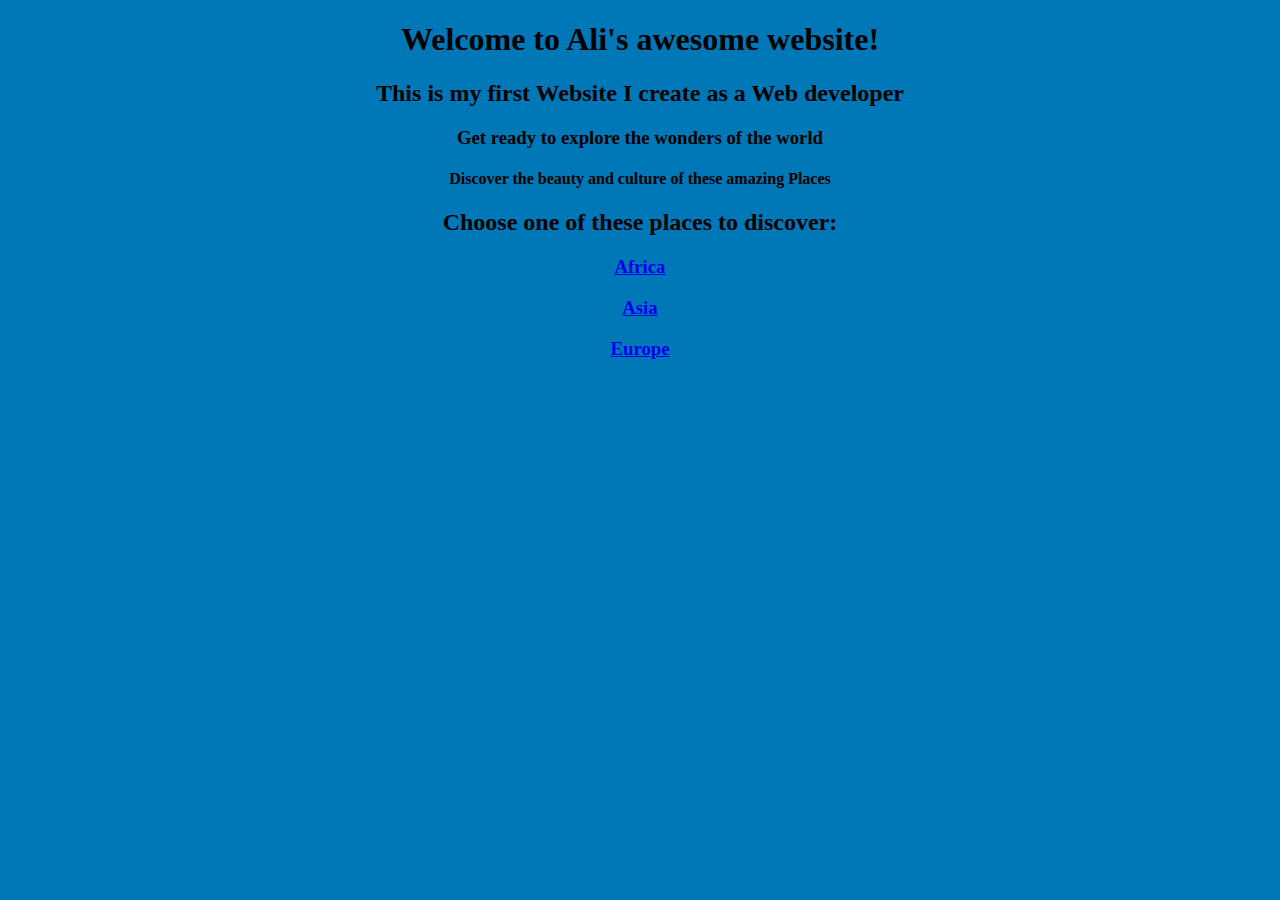
<file: index.html>
<!DOCTYPE html>
<html lang="en">

<head>
    <meta charset="UTF-8">
    <title>Home</title>
    <link rel="stylesheet" href="./styles.css">
    <style>
        body{
            background-color: #0077b6;
        }
    </style>
</head>
 
<body>
<h1>Welcome to Ali's awesome website!</h1>
<h2>This is my first Website I create as a Web developer</h2>
<h3>Get ready to explore the wonders of the world</h3>
<h4>Discover the beauty and culture of these amazing Places </h4>
<h2>Choose one of these places to discover:</h2>
<h3><a href="./Africa.html">Africa</a><h3>
<h3><a href="./Asia.html">Asia</a><h3>
<h3><a href="./Europe.html">Europe</a><h3>
</body>

</html>
</file>
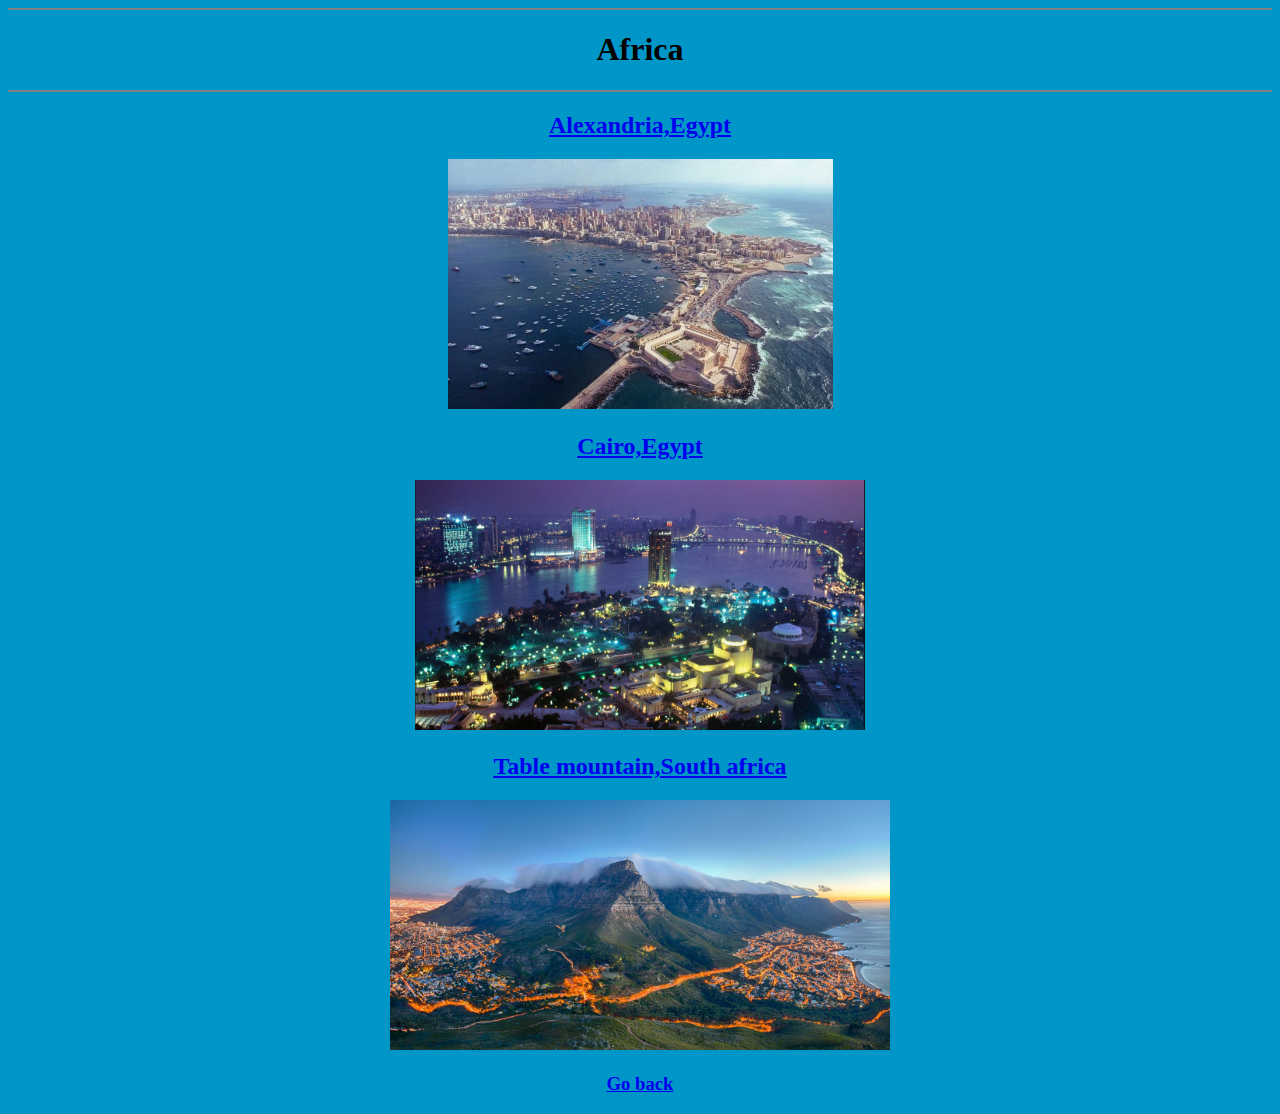
<file: Africa.html>
<!DOCTYPE html>
<html lang="en">

<head>
    <meta charset="UTF-8">
    <title>Africa</title>
    <link rel="stylesheet" href="./styles.css">
    <style>
        body{
            background-color: #0096c7;
        }
    </style>
</head>

<body>
    <!-- Africa -->
    <!--Alex-->
    <hr noshade="2">
    <h1>Africa</h1>
    <hr noshade="2">
    <h2><a href="https://en.wikipedia.org/wiki/Alexandria" target="_blank">Alexandria,Egypt</a></h2>
    <img src="./Alexandria.jpg" alt="Alexandria" height="250">
    <!--Cairo-->
    <h2><a href="https://en.wikipedia.org/wiki/Cairo" target="_blank">Cairo,Egypt</a></h2>
    <img src="./Cairo.png" alt="Cairo" height="250">
    <!--South africa-->
    <h2><a href="https://en.wikipedia.org/wiki/Table_Mountain" target="_blank">Table mountain,South africa</a></h2>
    <img src="./South Africa mountain Scen.jpg" alt="South africa" height="250">
    <h3><a href="./index.html">Go back</a></h3>
</body>

</html>
</file>
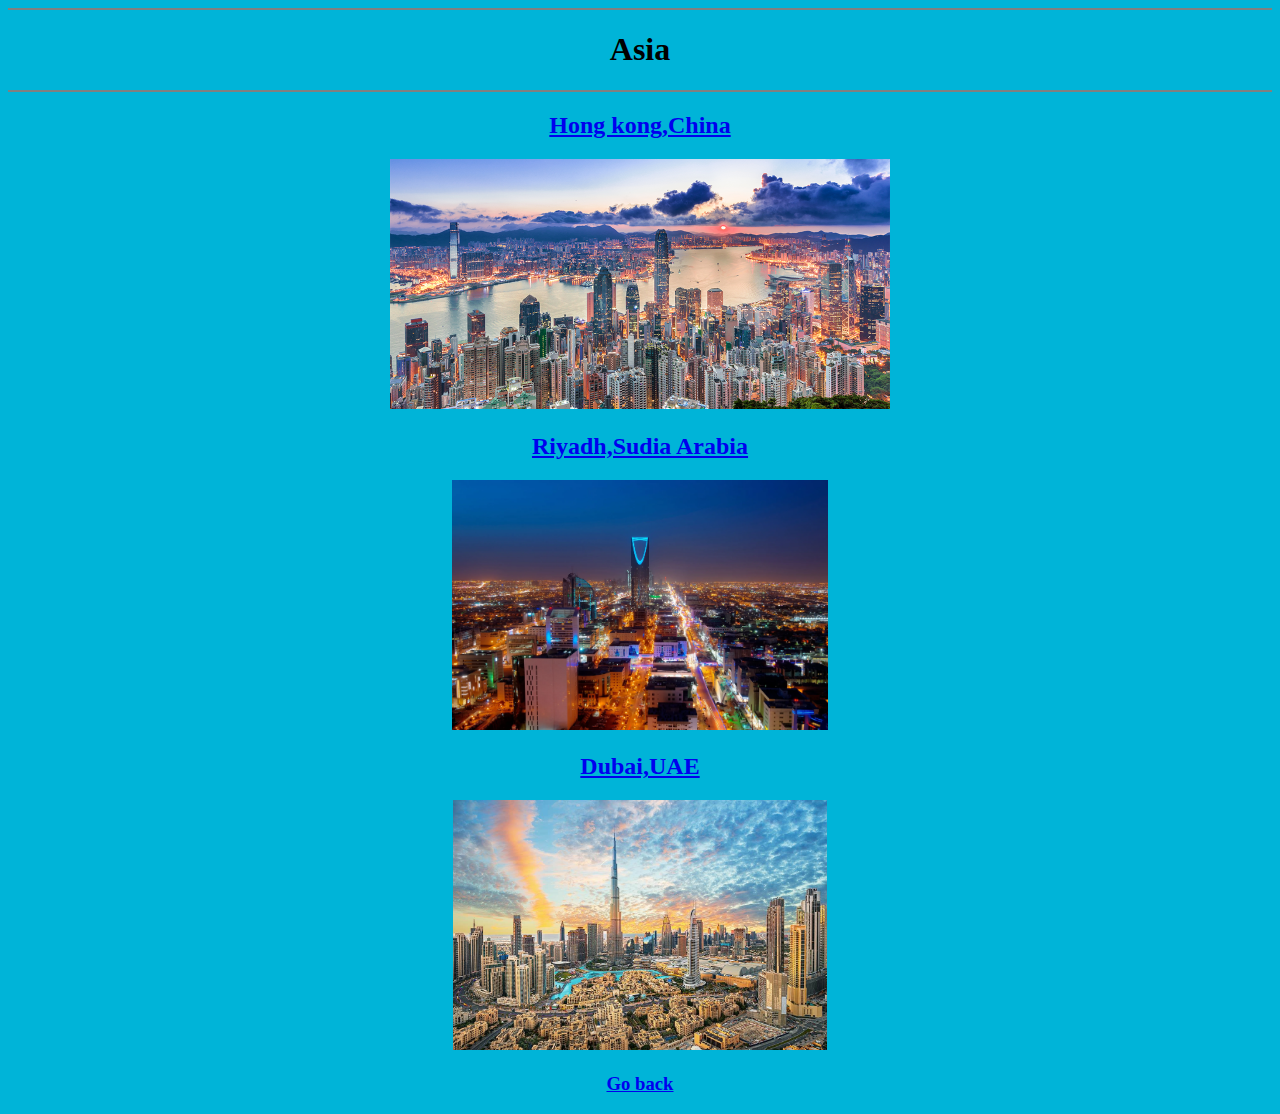
<file: Asia.html>
<!DOCTYPE html>
<html lang="en">

<head>
    <meta charset="UTF-8">
    <title>Asia</title>
    <link rel="stylesheet" href="./styles.css">
</head>

<body style="background-color: #00b4d8;">
    <!-- Asia -->
    <hr noshade="2">
    <h1>Asia</h1>
    <hr noshade="2">
    <!--Hong kong-->
    <h2><a href="https://en.wikipedia.org/wiki/Hong_Kong" target="_blank">Hong kong,China</a></h2>
    <img src="./Hong Kong.png" alt="Hong kong" height="250">
    <!--Riyadh-->
    <h2><a href="https://en.wikipedia.org/wiki/Riyadh" target="_blank">Riyadh,Sudia Arabia</a></h2>
    <img src="./Riyadh.png" alt="Riyadh" height="250">
    <!--Dubai-->
    <h2><a href="https://en.wikipedia.org/wiki/Dubai" target="_blank">Dubai,UAE</a></h2>
    <img src="./Dubai.jpg" alt="Dubai" height="250">
    <h3><a href="./index.html">Go back</a></h3>
</body>

</html>
</file>
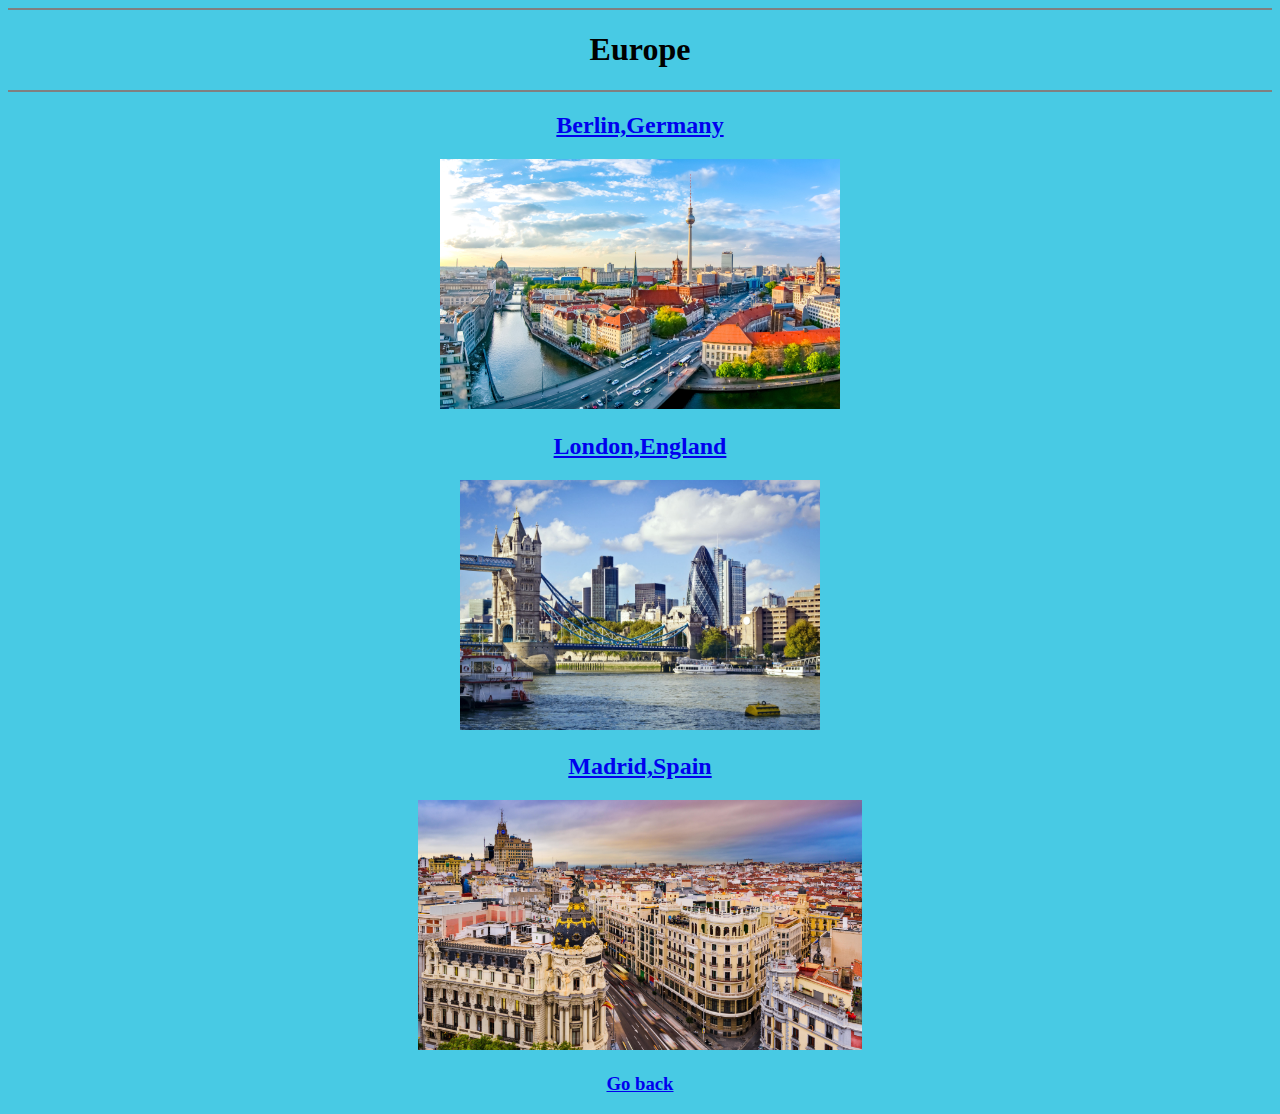
<file: Europe.html>
<!DOCTYPE html>
<html lang="en">

<head>
    <meta charset="UTF-8">
    <title>Europe</title>
    <link rel="stylesheet" href="./styles.css">
</head>

<body style="background-color: #48cae4;">
    <!-- Europe -->
    <hr noshade="2">
    <h1>Europe</h1>
    <hr noshade="2">
    <!--Berlin-->
    <h2><a href="https://en.wikipedia.org/wiki/Berlin" target="_blank">Berlin,Germany</a></h2>
    <img src="./Berlin.jpg" alt="Berlin" height="250">
    <!--London-->
    <h2><a href="https://en.wikipedia.org/wiki/London" target="_blank">London,England</a></h2>
    <img src="./London.jpeg" alt="London" height="250">
    <!--Madrid-->
    <h2><a href="https://en.wikipedia.org/wiki/Madrid" target="_blank">Madrid,Spain</a></h2>
    <img src="./Madrid.jpg" alt="Madrid" height="250">
    <h3><a href="./index.html">Go back</a></h3>
</body>

</html>
</file>
<file: styles.css>
body{
    text-align: center;
}
</file>
